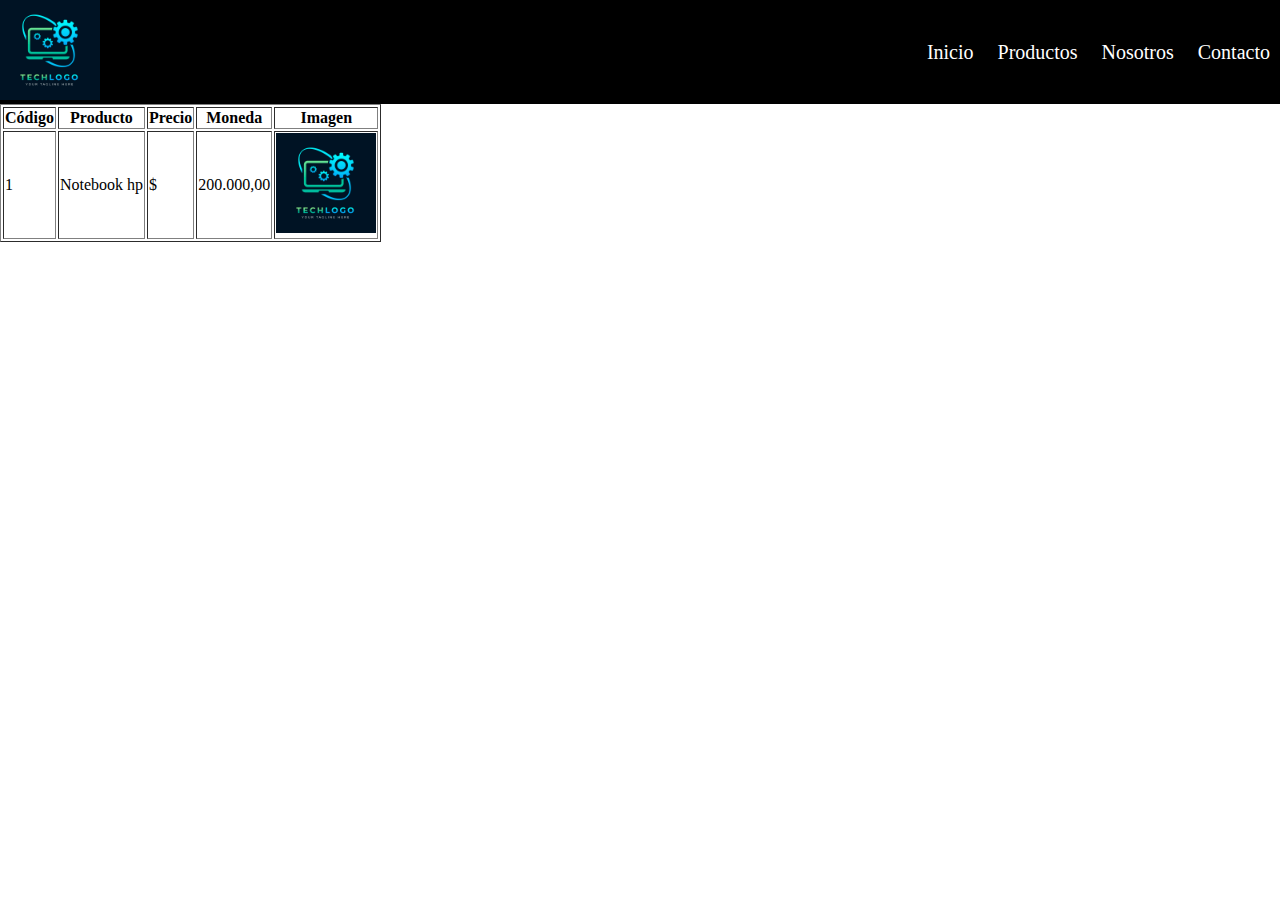
<file: pages/productos.html>
<!DOCTYPE html>
<html lang="en">
<head>
    <meta charset="UTF-8">
    <meta http-equiv="X-UA-Compatible" content="IE=edge">
    <meta name="viewport" content="width=device-width, initial-scale=1.0">
    <link rel="stylesheet" href="../styles/estilos.css">
    <title>Productos</title>
</head>
<body>
    <div>
        <header>
            <nav class="nav">
                <div class="nav-logo">
                    <a href="../index.html">
                        <img src="../images/logo.jpg" alt="Logo de empresa" class="logoEmpresa">
                    </a>
                </div>
                <ul>
                    <li><a href="../index.html">Inicio</a></li>
                    <li><a href="#">Productos</a></li>
                    <li><a href="#">Nosotros</a></li>
                    <li><a href="#">Contacto</a></li>
                </ul>
            </nav>
        </header>
    </div>

    <table border="1">
        <thead>
            <tr>
                <th>Código</th>
                <th>Producto</th>
                <th>Precio</th>
                <th>Moneda</th>
                <th>Imagen</th>
            </tr>
        </thead>
        <tbody>
            <tr>
                <td>1</td>
                <td>Notebook hp</td>
                <td>$</td>
                <td>200.000,00</td>
                <td><img src="../images/logo.jpg" width="100vp"></td>
            </tr>
        </tbody>

    </table>
</body>
</html>
</file>
<file: styles/estilos.css>
/***** RESET ****/
body{
    box-sizing: border-box;
    padding: 0px;
    margin: 0px
}
/*Contenedor principal de nav y home*/
.contenedor-nav-home{
    height: 100vh;
    background: linear-gradient(to right, red, white);
    background-image: url("../images/fondo.jpg");
    background-repeat: no-repeat;
    background-size: cover;
}

/*Barra de navegacion comun a todas las páginas*/
header>nav>div>a>img{
    height: 100px;
    width: 100px;
}

Nav{
    background-color: black;
    display: flex;
    justify-content: space-between;
    align-items: center;
}

nav ul{
    list-style-type: none;
    
}

nav ul li{
    display: inline;
    margin: 0 10px;
}

nav ul li a{
    text-decoration: none;
    color: white;
    font-size: 20px;   
}

nav ul li a:hover{
    color: aqua;
}

/*** index page ***/
/*.home{
    height: 100vh;
    background: linear-gradient(to right, red, white);
    background-image: url("../images/fondo.png");
    background-repeat: no-repeat;
    background-size: cover;
}*/

h1{
    font-family: "Roboto";
    text-shadow: 2px 2px 4px black;
    font-size: 30px;
}

p{
    font-family: "instrument seriff";
    font-size: large;
}

/******* CARDS FLEXBOX ******/

/*.container{
    width: 100vw;
    display: flex;
    flex-direction: row;
    justify-content: space-around;
}

.card{
    width: 300px;
    height: 400px;
    border: 2px solid black;
    border-radius: 5px;
    box-shadow: 2px 2px 10px black;
}

.card-image{
    height: 200px;
    width: 300px;
    object-fit: cover;
}

.card-data{
    list-style-type: none;
    font-size: 1.5rem;
}*/

/******* CARDS SIN FLEXBOX ******/

/*.card{
    width: 220px;
    height: 275px;
    border: 1px solid black;
    border-radius: 5px;
    box-shadow: 2px 2px 10px black;
}

.card-image{
    height: 90px;
    width: 90px;
    object-fit: cover;
    padding: 10px 0 0 55px;

}*/

/******* CARDS GRID ******/
.container{
    display: grid;
    grid-template-columns: repeat(4, 1fr);
}

.card{
    width: 300px;
    height: 400px;
    border: 2px solid black;
    border-radius: 5px;
    box-shadow: 2px 2px 10px black;
}

.card-image{
    height: 200px;
    width: 300px;
    object-fit: cover;
}

.card-data{
    list-style-type: none;
    font-size: 1.5rem;
}

/******* FOOTER******/

footer{
    display: grid;
    grid-template-columns: 3fr 1fr;
    background-color: black;
    color: white;
}

Footer>div>div>img{
    height: 100px;
    width: 100px;
}

.grid-info{
    display: flex;
    justify-content: space-around;
    max-width: 90%;
}


/******* MEDIA QUERYS ******/

@media only screen and (max-width: 768px) {
    .container{
        grid-template-columns: 3fr 1fr;
    }

    footer{
        padding-top: 5px;
    }

    .grid-info{
        display: flex;
        flex-direction: column;
        max-width: 80%;
    }
}

@media only screen and (max-width: 480px) {
    .container{
        grid-template-columns: repeat(1, 1fr);
    }

    footer{
        grid-template-columns: repeat(1, 1fr);
        padding: 5px 0 0 25px
    }

    .grid-info{
        display: flex;
        flex-direction: column;
    }
}
</file>
